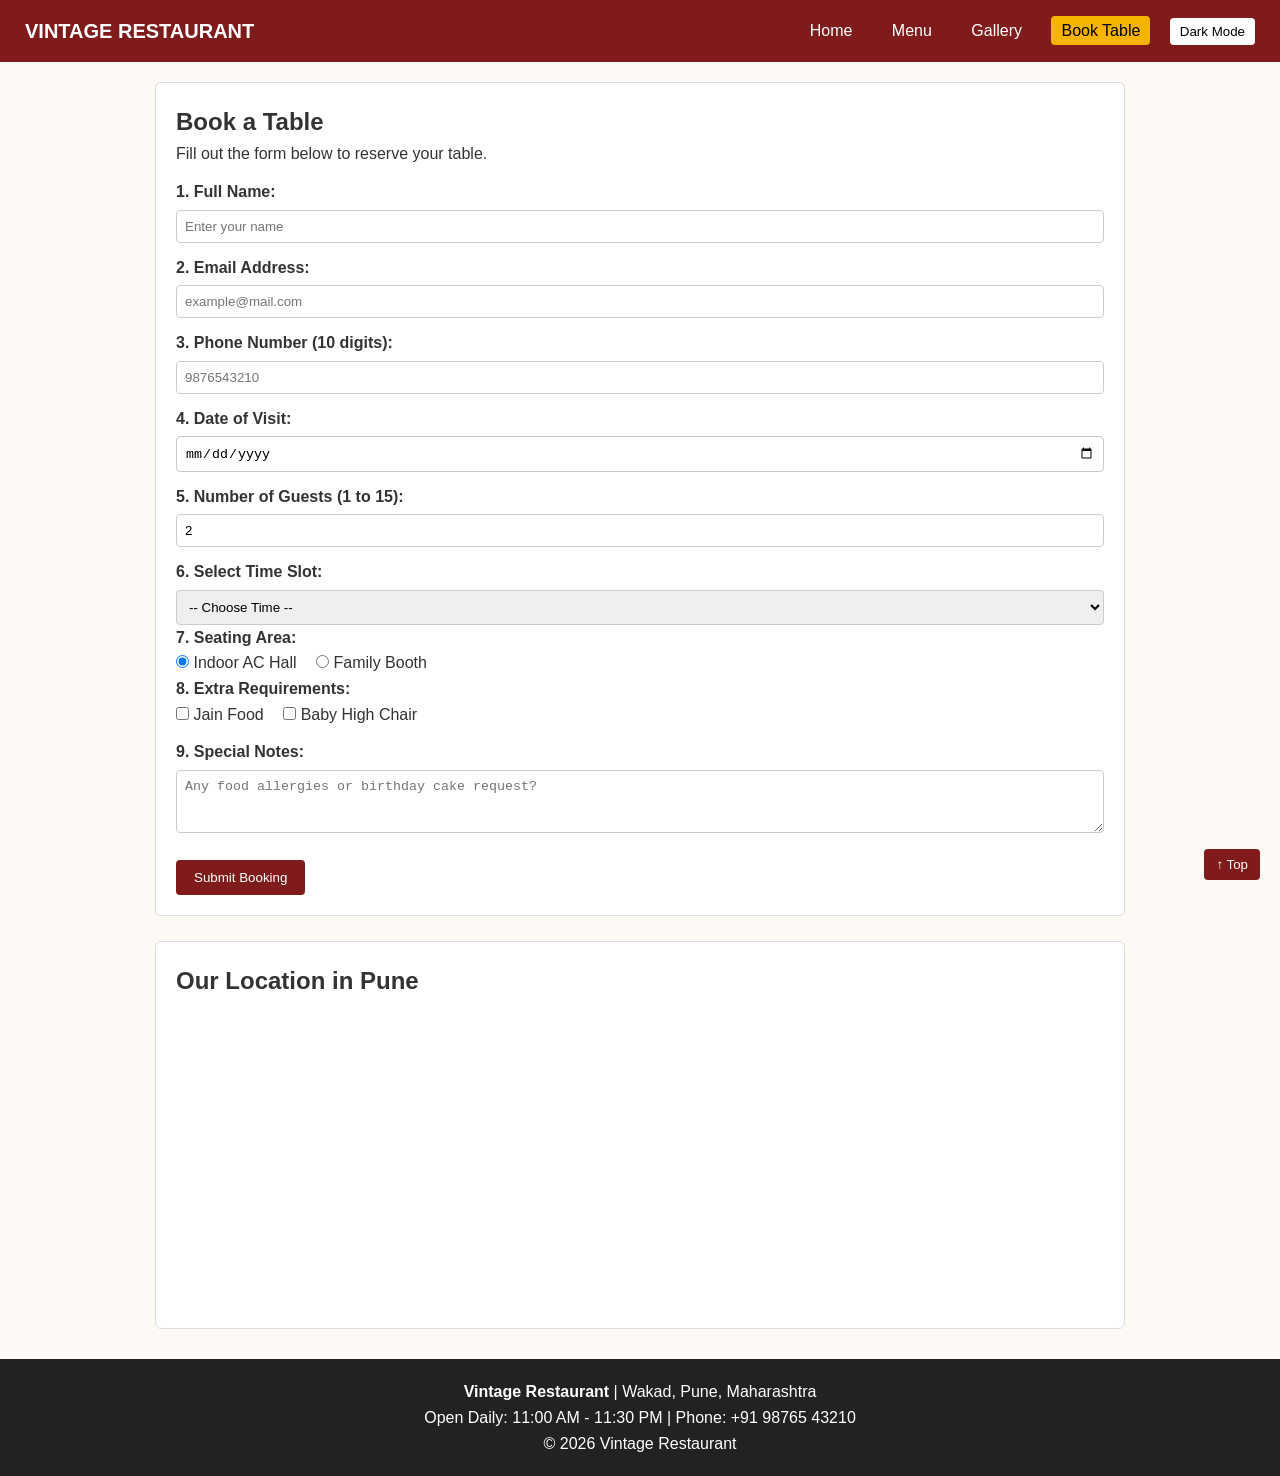
<file: contact.html>
<!DOCTYPE html>
<html lang="en">
<head>
  <meta charset="UTF-8">
  <meta name="viewport" content="width=device-width, initial-scale=1.0">
  <title>Vintage Restaurant - Book Table</title>
  <link rel="stylesheet" href="style.css">
</head>
<body>

  <header>
    <div class="logo">VINTAGE RESTAURANT</div>
    <button class="menu-btn" onclick="toggleMenu()">☰ Menu</button>
    <nav id="nav-links">
      <a href="index.html">Home</a>
      <a href="menu.html">Menu</a>
      <a href="gallery.html">Gallery</a>
      <a href="contact.html" class="active">Book Table</a>
      <button class="theme-btn" onclick="toggleDarkMode()">Dark Mode</button>
    </nav>
  </header>

  <main>
    <section class="content-box">
      <h1>Book a Table</h1>
      <p>Fill out the form below to reserve your table.</p>

      <!-- 8 different input types with labels and HTML5 validation -->
      <form id="bookingForm" onsubmit="return checkForm()">
        
        <label for="userName">1. Full Name:</label>
        <input type="text" id="userName" name="userName" required minlength="3" placeholder="Enter your name">

        <label for="userEmail">2. Email Address:</label>
        <input type="email" id="userEmail" name="userEmail" required placeholder="example@mail.com">

        <label for="userPhone">3. Phone Number (10 digits):</label>
        <input type="tel" id="userPhone" name="userPhone" required pattern="[0-9]{10}" placeholder="9876543210">

        <label for="visitDate">4. Date of Visit:</label>
        <input type="date" id="visitDate" name="visitDate" required>

        <label for="guestCount">5. Number of Guests (1 to 15):</label>
        <input type="number" id="guestCount" name="guestCount" required min="1" max="15" value="2">

        <label for="mealTime">6. Select Time Slot:</label>
        <select id="mealTime" name="mealTime" required>
          <option value="">-- Choose Time --</option>
          <option value="1:00 PM">1:00 PM (Lunch)</option>
          <option value="8:00 PM">8:00 PM (Dinner)</option>
          <option value="9:30 PM">9:30 PM (Dinner)</option>
        </select>

        <p><strong>7. Seating Area:</strong></p>
        <input type="radio" id="acHall" name="seating" value="AC Hall" checked>
        <label for="acHall" class="inline-label">Indoor AC Hall</label>
        <input type="radio" id="booth" name="seating" value="Family Booth">
        <label for="booth" class="inline-label">Family Booth</label>

        <p><strong>8. Extra Requirements:</strong></p>
        <input type="checkbox" id="jain" name="extra" value="Jain Food">
        <label for="jain" class="inline-label">Jain Food</label>
        <input type="checkbox" id="chair" name="extra" value="Baby Chair">
        <label for="chair" class="inline-label">Baby High Chair</label>

        <label for="requests">9. Special Notes:</label>
        <textarea id="requests" name="requests" rows="3" placeholder="Any food allergies or birthday cake request?"></textarea>

        <p id="errorMsg" class="error-text"></p>
        <button type="submit" class="btn">Submit Booking</button>
      </form>
    </section>

    <section class="content-box">
      <h2>Our Location in Pune</h2>
      <iframe 
        src="https://www.google.com/maps/embed?pb=!1m18!1m12!1m3!1d3781.564689412516!2d73.7654563!3d18.5936541!2m3!1f0!2f0!3f0!3m2!1i1024!2i768!4f13.1!3m3!1m2!1s0x3bc2b96000000001%3A0x123456789abcdef!2sWakad%2C%20Pune!5e0!3m2!1sen!2sin!4v1700000000000" 
        width="100%" 
        height="300" 
        style="border:0;" 
        allowfullscreen="" 
        loading="lazy"
        title="Google Map of Vintage Restaurant Pune">
      </iframe>
    </section>
  </main>

  <button id="topBtn" onclick="goToTop()">↑ Top</button>

  <footer>
    <p><strong>Vintage Restaurant</strong> | Wakad, Pune, Maharashtra</p>
    <p>Open Daily: 11:00 AM - 11:30 PM | Phone: +91 98765 43210</p>
    <p>&copy; 2026 Vintage Restaurant</p>
  </footer>

  <script src="script.js"></script>
</body>
</html>
</file>
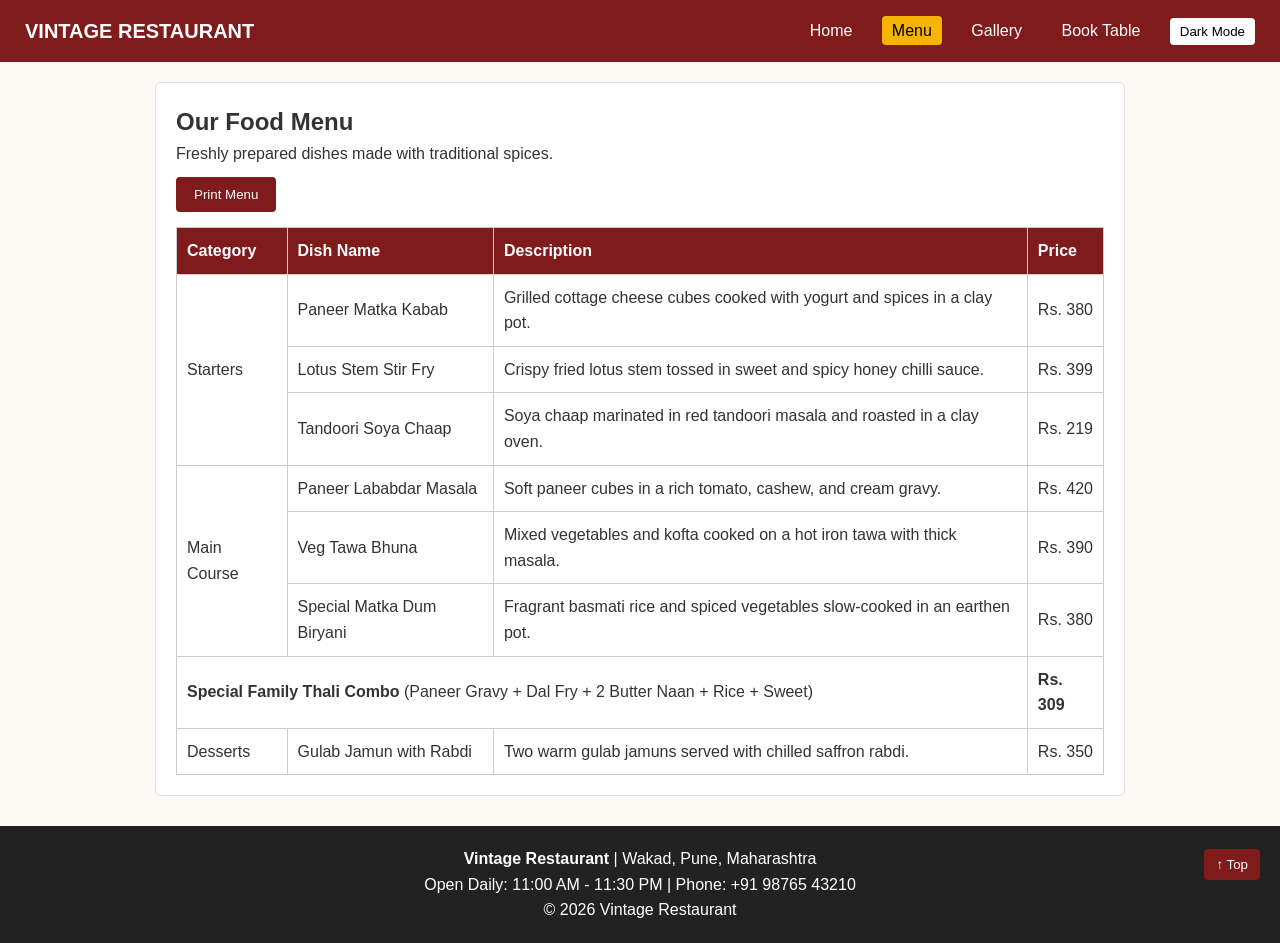
<file: menu.html>
<!DOCTYPE html>
<html lang="en">
<head>
  <meta charset="UTF-8">
  <meta name="viewport" content="width=device-width, initial-scale=1.0">
  <title>Vintage Restaurant - Menu</title>
  <link rel="stylesheet" href="style.css">
</head>
<body>

  <header>
    <div class="logo">VINTAGE RESTAURANT</div>
    <button class="menu-btn" onclick="toggleMenu()">☰ Menu</button>
    <nav id="nav-links">
      <a href="index.html">Home</a>
      <a href="menu.html" class="active">Menu</a>
      <a href="gallery.html">Gallery</a>
      <a href="contact.html">Book Table</a>
      <button class="theme-btn" onclick="toggleDarkMode()">Dark Mode</button>
    </nav>
  </header>

  <main>
    <section class="content-box">
      <h1>Our Food Menu</h1>
      <p>Freshly prepared dishes made with traditional spices.</p>
      <button class="btn print-btn" onclick="window.print()">Print Menu</button>

      <table>
        <thead>
          <tr>
            <th>Category</th>
            <th>Dish Name</th>
            <th>Description</th>
            <th>Price</th>
          </tr>
        </thead>
        <tbody>
          <tr>
            <td rowspan="3">Starters</td>
            <td>Paneer Matka Kabab</td>
            <td>Grilled cottage cheese cubes cooked with yogurt and spices in a clay pot.</td>
            <td>Rs. 380</td>
          </tr>
          <tr>
            <td>Lotus Stem Stir Fry</td>
            <td>Crispy fried lotus stem tossed in sweet and spicy honey chilli sauce.</td>
            <td>Rs. 399</td>
          </tr>
          <tr>
            <td>Tandoori Soya Chaap</td>
            <td>Soya chaap marinated in red tandoori masala and roasted in a clay oven.</td>
            <td>Rs. 219</td>
          </tr>
          <tr>
            <td rowspan="3">Main Course</td>
            <td>Paneer Lababdar Masala</td>
            <td>Soft paneer cubes in a rich tomato, cashew, and cream gravy.</td>
            <td>Rs. 420</td>
          </tr>
          <tr>
            <td>Veg Tawa Bhuna</td>
            <td>Mixed vegetables and kofta cooked on a hot iron tawa with thick masala.</td>
            <td>Rs. 390</td>
          </tr>
          <tr>
            <td>Special Matka Dum Biryani</td>
            <td>Fragrant basmati rice and spiced vegetables slow-cooked in an earthen pot.</td>
            <td>Rs. 380</td>
          </tr>
          <tr>
            <td colspan="3"><strong>Special Family Thali Combo</strong> (Paneer Gravy + Dal Fry + 2 Butter Naan + Rice + Sweet)</td>
            <td><strong>Rs. 309</strong></td>
          </tr>
          <tr>
            <td>Desserts</td>
            <td>Gulab Jamun with Rabdi</td>
            <td>Two warm gulab jamuns served with chilled saffron rabdi.</td>
            <td>Rs. 350</td>
          </tr>
        </tbody>
      </table>
    </section>
  </main>

  <button id="topBtn" onclick="goToTop()">↑ Top</button>

  <footer>
    <p><strong>Vintage Restaurant</strong> | Wakad, Pune, Maharashtra</p>
    <p>Open Daily: 11:00 AM - 11:30 PM | Phone: +91 98765 43210</p>
    <p>&copy; 2026 Vintage Restaurant</p>
  </footer>

  <script src="script.js"></script>
</body>
</html>
</file>
<file: style.css>
/* Basic Reset */
* {
  box-sizing: border-box;
  margin: 0;
  padding: 0;
}

body {
  font-family: Arial, sans-serif;
  background-color: #fdfaf6;
  color: #333333;
  line-height: 1.6;
}

/* Sticky Navbar */
header {
  background-color: #801b1b;
  color: white;
  padding: 15px 25px;
  display: flex;
  justify-content: space-between;
  align-items: center;
  position: sticky;
  top: 0;
}

.logo {
  font-size: 20px;
  font-weight: bold;
}

nav a {
  color: white;
  text-decoration: none;
  margin-left: 15px;
  padding: 6px 10px;
  border-radius: 4px;
}

nav a:hover,
nav a.active {
  background-color: #f4b400;
  color: black;
}

.theme-btn,
.menu-btn {
  margin-left: 15px;
  padding: 6px 10px;
  cursor: pointer;
  background-color: white;
  color: black;
  border: none;
  border-radius: 4px;
}

.menu-btn {
  display: none;
}

/* Main Content Containers */
main {
  max-width: 1000px;
  margin: 20px auto;
  padding: 0 15px;
}

.content-box {
  background-color: white;
  padding: 20px;
  margin-bottom: 25px;
  border: 1px solid #dddddd;
  border-radius: 6px;
}

/* Home Hero Section */
.hero {
  text-align: center;
  background-color: white;
  padding: 20px;
  border: 1px solid #dddddd;
  border-radius: 6px;
  margin-bottom: 25px;
}

.hero img {
  width: 100%;
  max-height: 380px;
  object-fit: cover;
  border-radius: 6px;
  margin-bottom: 15px;
}

.btn {
  display: inline-block;
  background-color: #801b1b;
  color: white;
  padding: 10px 18px;
  text-decoration: none;
  border: none;
  border-radius: 4px;
  margin-top: 10px;
  cursor: pointer;
}

/* Flexbox Cards for Home Page */
.highlights h2 {
  text-align: center;
  margin-bottom: 15px;
}

.card-box {
  display: flex;
  gap: 20px;
}

.card {
  flex: 1;
  background-color: white;
  border: 1px solid #dddddd;
  padding: 15px;
  border-radius: 6px;
  text-align: center;
}

.card img {
  width: 100%;
  height: 180px;
  object-fit: cover;
  border-radius: 4px;
  margin-bottom: 10px;
}

/* Table Style for Menu Page */
table {
  width: 100%;
  border-collapse: collapse;
  margin-top: 15px;
}

th, td {
  border: 1px solid #cccccc;
  padding: 10px;
  text-align: left;
}

th {
  background-color: #801b1b;
  color: white;
}

/* Gallery Grid */
.gallery-box {
  display: flex;
  flex-wrap: wrap;
  gap: 15px;
  margin-top: 15px;
}

.gallery-box img {
  width: 31%;
  height: 200px;
  object-fit: cover;
  border-radius: 4px;
  cursor: pointer;
  border: 1px solid #cccccc;
}

/* Simple Lightbox */
#lightbox {
  display: none;
  position: fixed;
  top: 0;
  left: 0;
  width: 100%;
  height: 100%;
  background-color: rgba(0, 0, 0, 0.85);
  text-align: center;
  padding-top: 60px;
  color: white;
}

#lightbox img {
  max-width: 80%;
  max-height: 75vh;
  margin-top: 10px;
  border: 3px solid white;
}

/* Form Styles */
form label {
  display: block;
  margin-top: 12px;
  font-weight: bold;
}

.inline-label {
  display: inline;
  font-weight: normal;
  margin-right: 15px;
}

form input[type="text"],
form input[type="email"],
form input[type="tel"],
form input[type="date"],
form input[type="number"],
form select,
form textarea {
  width: 100%;
  padding: 8px;
  margin-top: 5px;
  border: 1px solid #cccccc;
  border-radius: 4px;
}

.error-text {
  color: red;
  margin-top: 10px;
  font-weight: bold;
}

/* Back to Top & Footer */
#topBtn {
  position: fixed;
  bottom: 20px;
  right: 20px;
  padding: 8px 12px;
  background-color: #801b1b;
  color: white;
  border: none;
  border-radius: 4px;
  cursor: pointer;
}

footer {
  background-color: #222222;
  color: white;
  text-align: center;
  padding: 20px;
  margin-top: 30px;
}

/* Dark Mode Class */
body.dark {
  background-color: #1a1a1a;
  color: #f0f0f0;
}

body.dark .content-box,
body.dark .hero,
body.dark .card {
  background-color: #2b2b2b;
  border-color: #444444;
}

/* Responsive Design for Mobile & Tablet */
@media (max-width: 768px) {
  .card-box {
    flex-direction: column;
  }

  .gallery-box img {
    width: 48%;
  }

  .menu-btn {
    display: block;
  }

  nav {
    display: none;
    width: 100%;
    flex-direction: column;
    margin-top: 10px;
  }

  nav.show-menu {
    display: flex;
  }

  header {
    flex-wrap: wrap;
  }

  nav a, .theme-btn {
    margin: 5px 0;
    text-align: center;
  }
}

/* Print Friendly Menu */
@media print {
  header, footer, .print-btn, #topBtn {
    display: none;
  }
}
</file>
